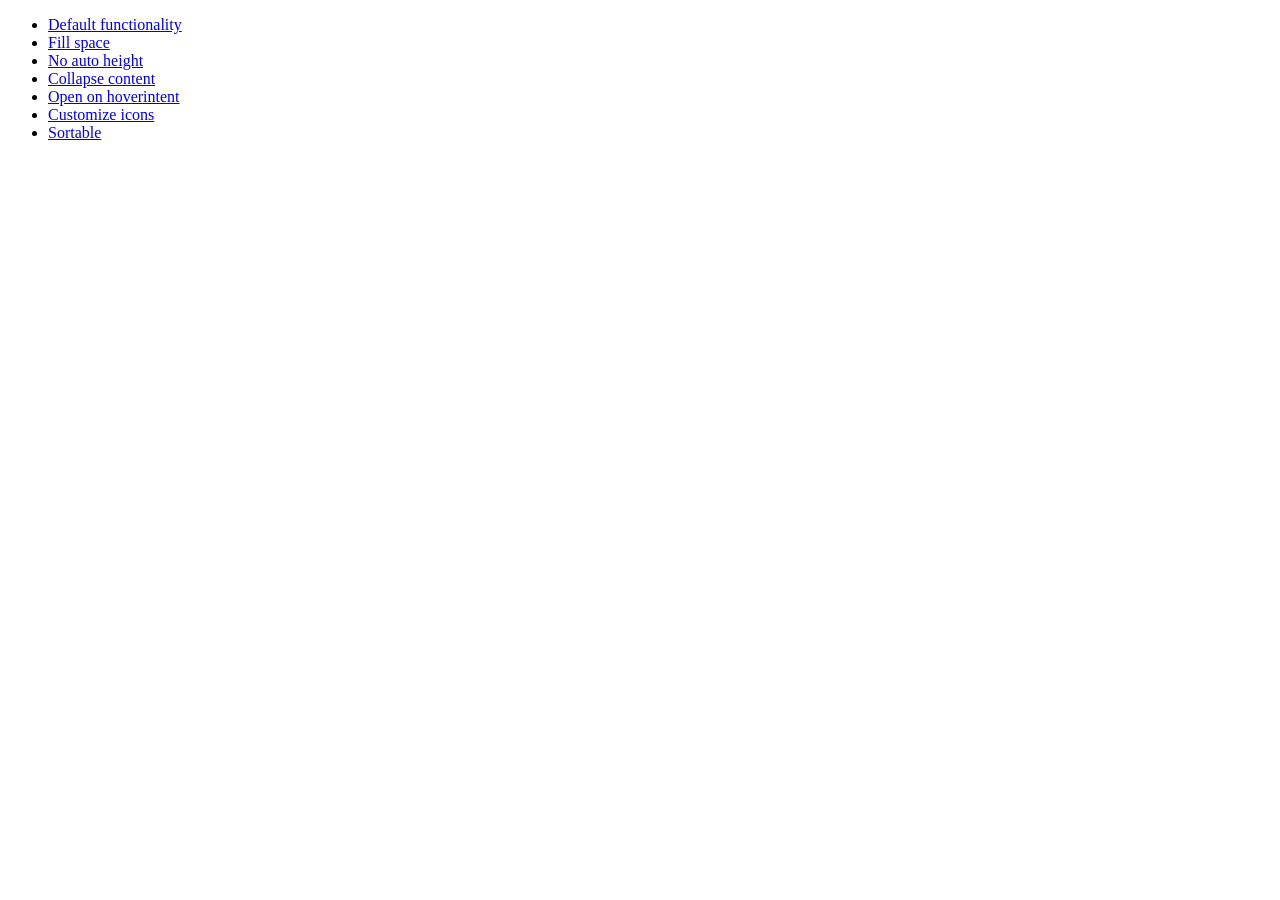
<file: constellation/js/jquery-ui-1.10.2/demos/accordion/index.html>
<!doctype html>
<html lang="en">
<head>
	<meta charset="utf-8">
	<title>jQuery UI Accordion Demos</title>
</head>
<body>

<ul>
	<li><a href="default.html">Default functionality</a></li>
	<li><a href="fillspace.html">Fill space</a></li>
	<li><a href="no-auto-height.html">No auto height</a></li>
	<li><a href="collapsible.html">Collapse content</a></li>
	<li><a href="hoverintent.html">Open on hoverintent</a></li>
	<li><a href="custom-icons.html">Customize icons</a></li>
	<li><a href="sortable.html">Sortable</a></li>
</ul>

</body>
</html>
</file>
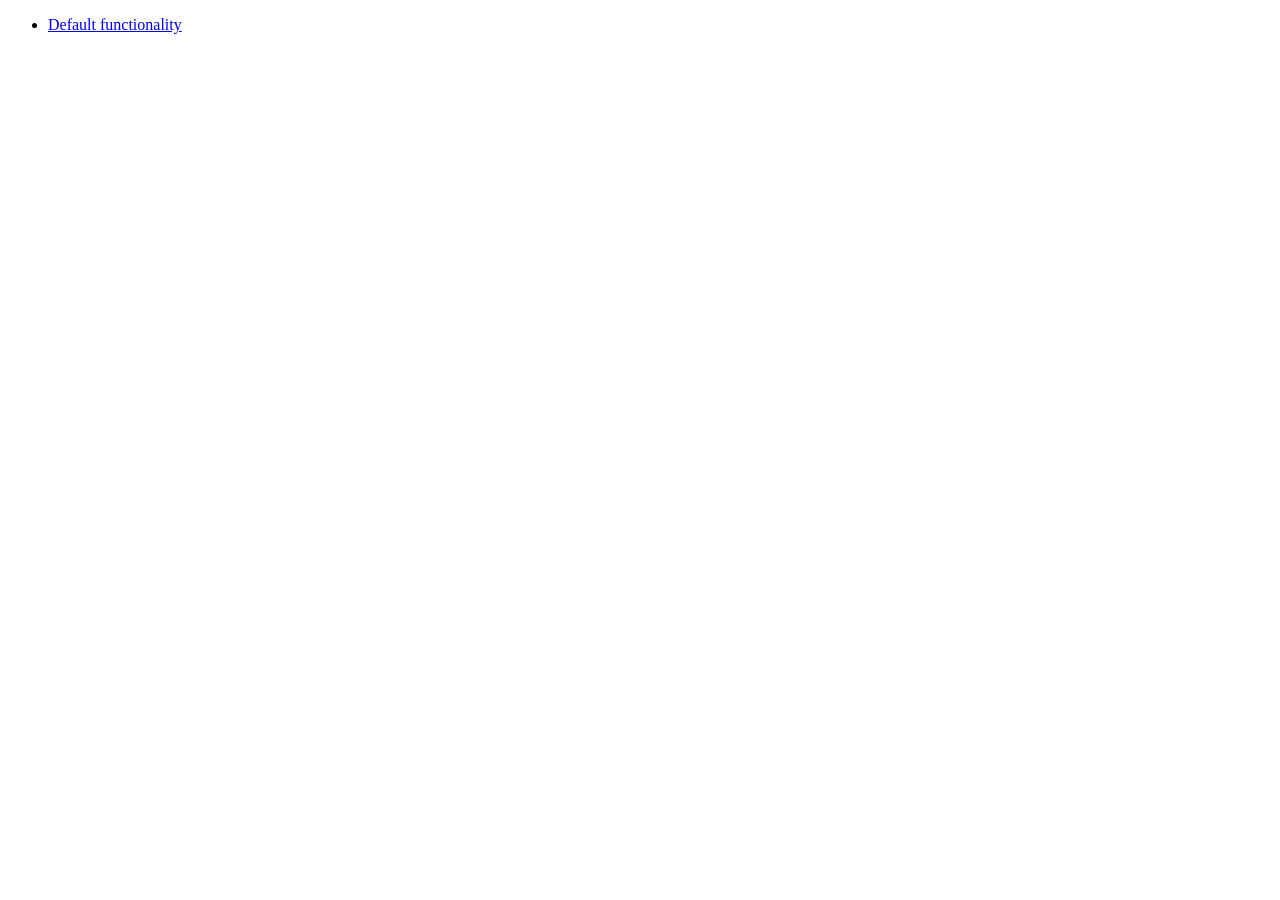
<file: constellation/js/jquery-ui-1.10.2/demos/addClass/index.html>
<!doctype html>
<html lang="en">
<head>
	<meta charset="utf-8">
	<title>jQuery UI Effects Demos</title>
</head>
<body>

<ul>
	<li><a href="default.html">Default functionality</a></li>
</ul>

</body>
</html>
</file>
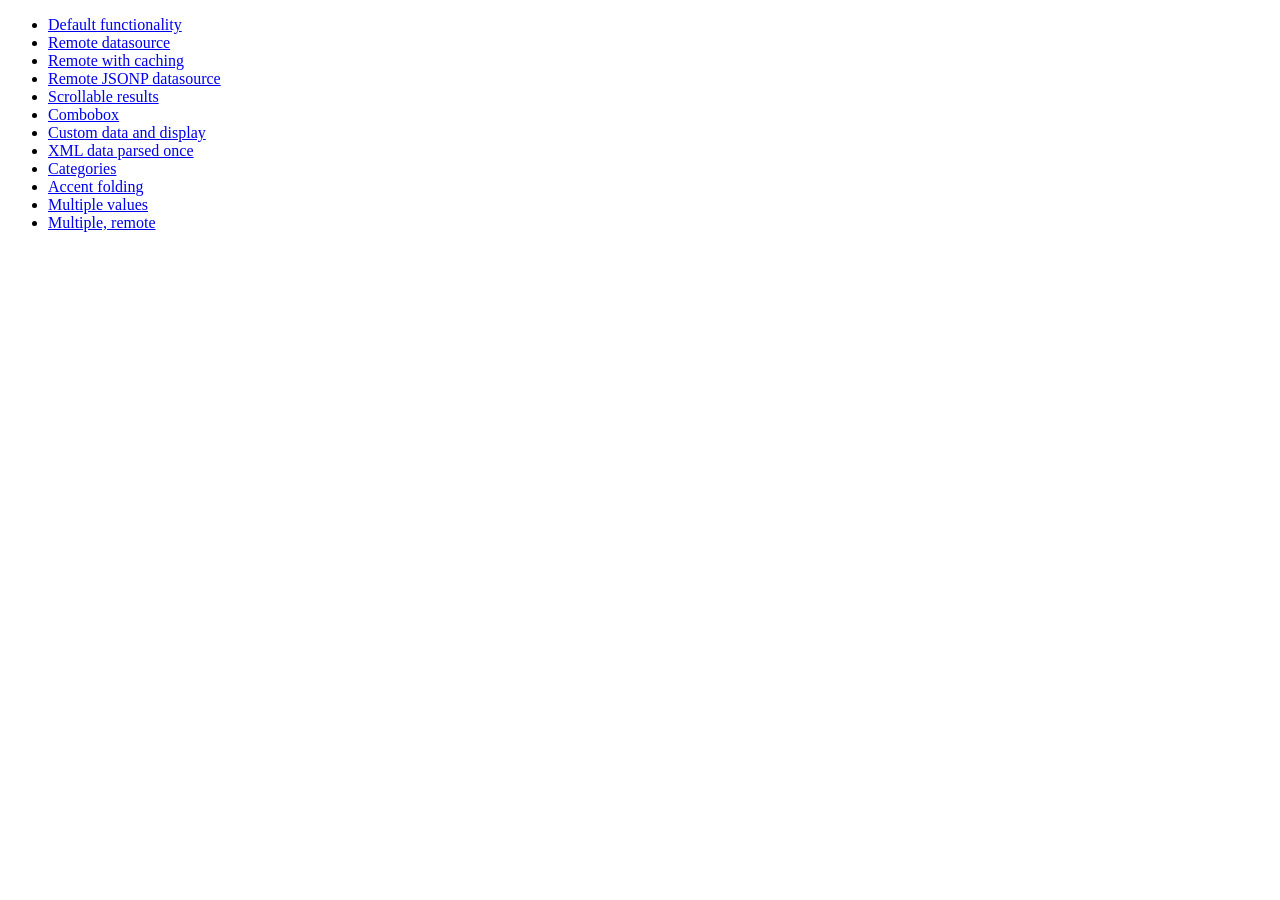
<file: constellation/js/jquery-ui-1.10.2/demos/autocomplete/index.html>
<!doctype html>
<html lang="en">
<head>
	<meta charset="utf-8">
	<title>jQuery UI Autocomplete Demos</title>
</head>
<body>

<ul>
	<li><a href="default.html">Default functionality</a></li>
	<li><a href="remote.html">Remote datasource</a></li>
	<li><a href="remote-with-cache.html">Remote with caching</a></li>
	<li><a href="remote-jsonp.html">Remote JSONP datasource</a></li>
	<li><a href="maxheight.html">Scrollable results</a></li>
	<li><a href="combobox.html">Combobox</a></li>
	<li><a href="custom-data.html">Custom data and display</a></li>
	<li><a href="xml.html">XML data parsed once</a></li>
	<li><a href="categories.html">Categories</a></li>
	<li><a href="folding.html">Accent folding</a></li>
	<li><a href="multiple.html">Multiple values</a></li>
	<li><a href="multiple-remote.html">Multiple, remote</a></li>
</ul>

</body>
</html>
</file>
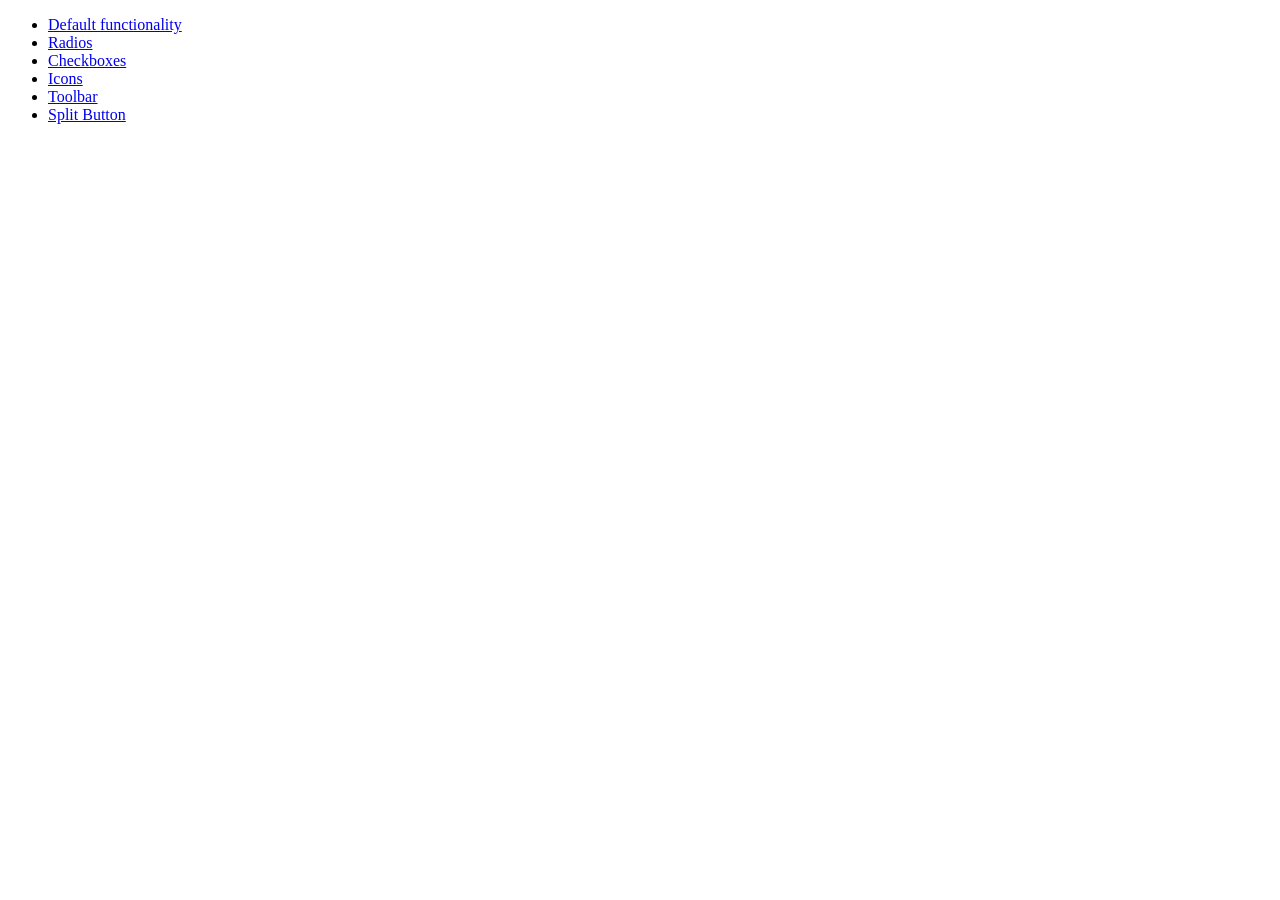
<file: constellation/js/jquery-ui-1.10.2/demos/button/index.html>
<!doctype html>
<html lang="en">
<head>
	<meta charset="utf-8">
	<title>jQuery UI Button Demos</title>
</head>
<body>

<ul>
	<li><a href="default.html">Default functionality</a></li>
	<li><a href="radio.html">Radios</a></li>
	<li><a href="checkbox.html">Checkboxes</a></li>
	<li><a href="icons.html">Icons</a></li>
	<li><a href="toolbar.html">Toolbar</a></li>
	<li><a href="splitbutton.html">Split Button</a></li>
</ul>

</body>
</html>
</file>
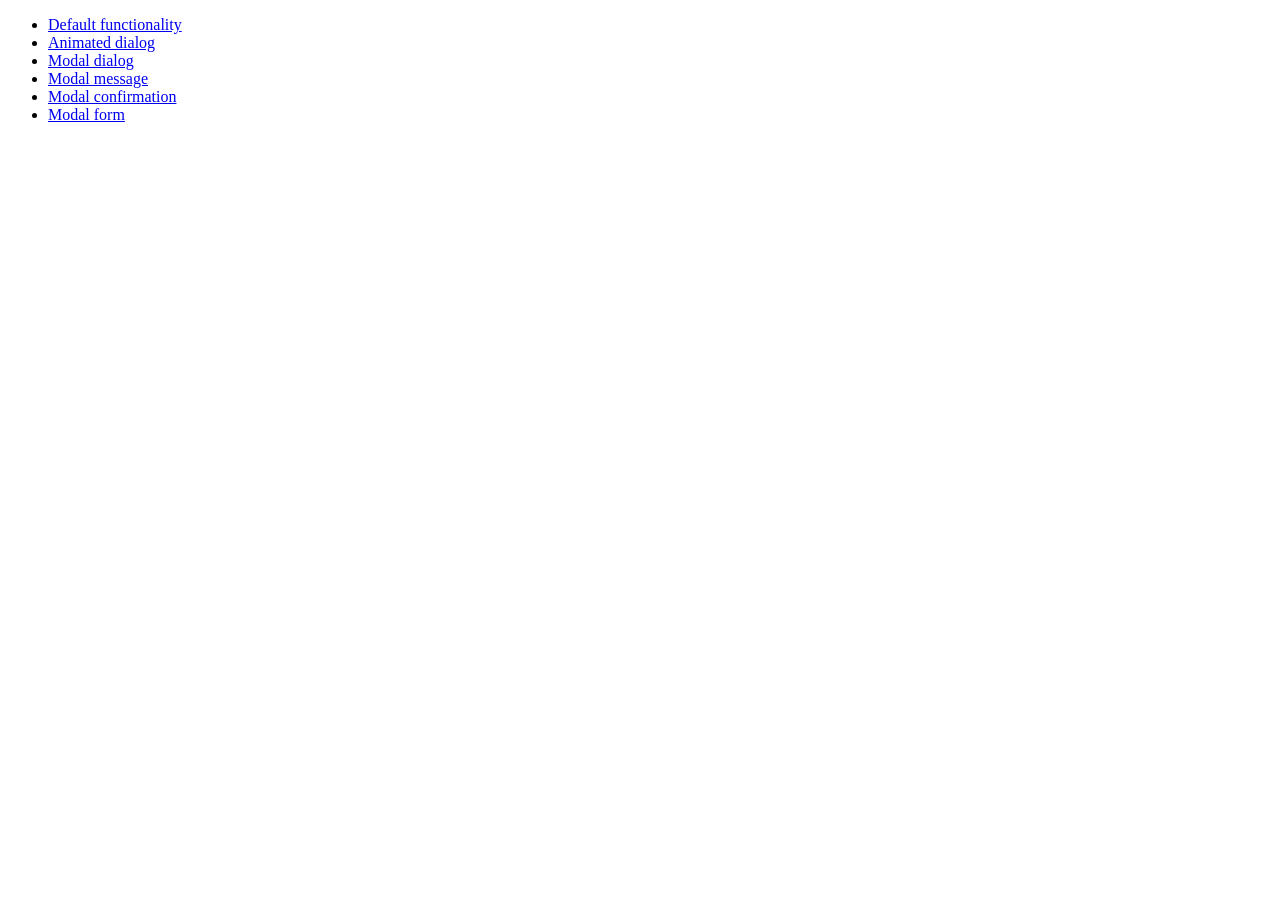
<file: constellation/js/jquery-ui-1.10.2/demos/dialog/index.html>
<!doctype html>
<html lang="en">
<head>
	<meta charset="utf-8">
	<title>jQuery UI Dialog Demos</title>
</head>
<body>

<ul>
	<li><a href="default.html">Default functionality</a></li>
	<li><a href="animated.html">Animated dialog</a></li>
	<li><a href="modal.html">Modal dialog</a></li>
	<li><a href="modal-message.html">Modal message</a></li>
	<li><a href="modal-confirmation.html">Modal confirmation</a></li>
	<li><a href="modal-form.html">Modal form</a></li>
</ul>

</body>
</html>
</file>
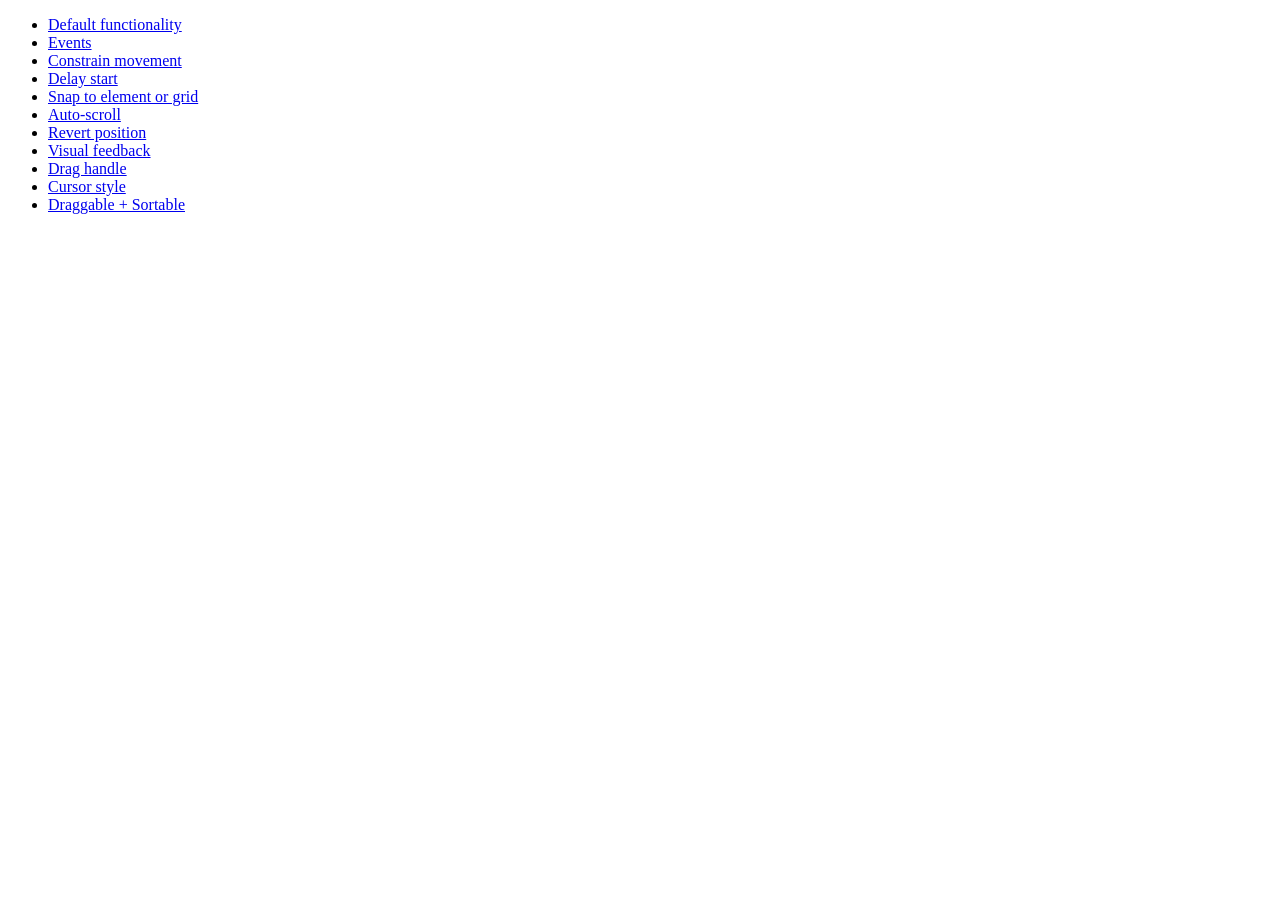
<file: constellation/js/jquery-ui-1.10.2/demos/draggable/index.html>
<!doctype html>
<html lang="en">
<head>
	<meta charset="utf-8">
	<title>jQuery UI Draggable Demos</title>
</head>
<body>

<ul>
	<li><a href="default.html">Default functionality</a></li>
	<li><a href="events.html">Events</a></li>
	<li><a href="constrain-movement.html">Constrain movement</a></li>
	<li><a href="delay-start.html">Delay start</a></li>
	<li><a href="snap-to.html">Snap to element or grid</a></li>
	<li><a href="scroll.html">Auto-scroll</a></li>
	<li><a href="revert.html">Revert position</a></li>
	<li><a href="visual-feedback.html">Visual feedback</a></li>
	<li><a href="handle.html">Drag handle</a></li>
	<li><a href="cursor-style.html">Cursor style</a></li>
	<li><a href="sortable.html">Draggable + Sortable</a></li>
</ul>

</body>
</html>
</file>
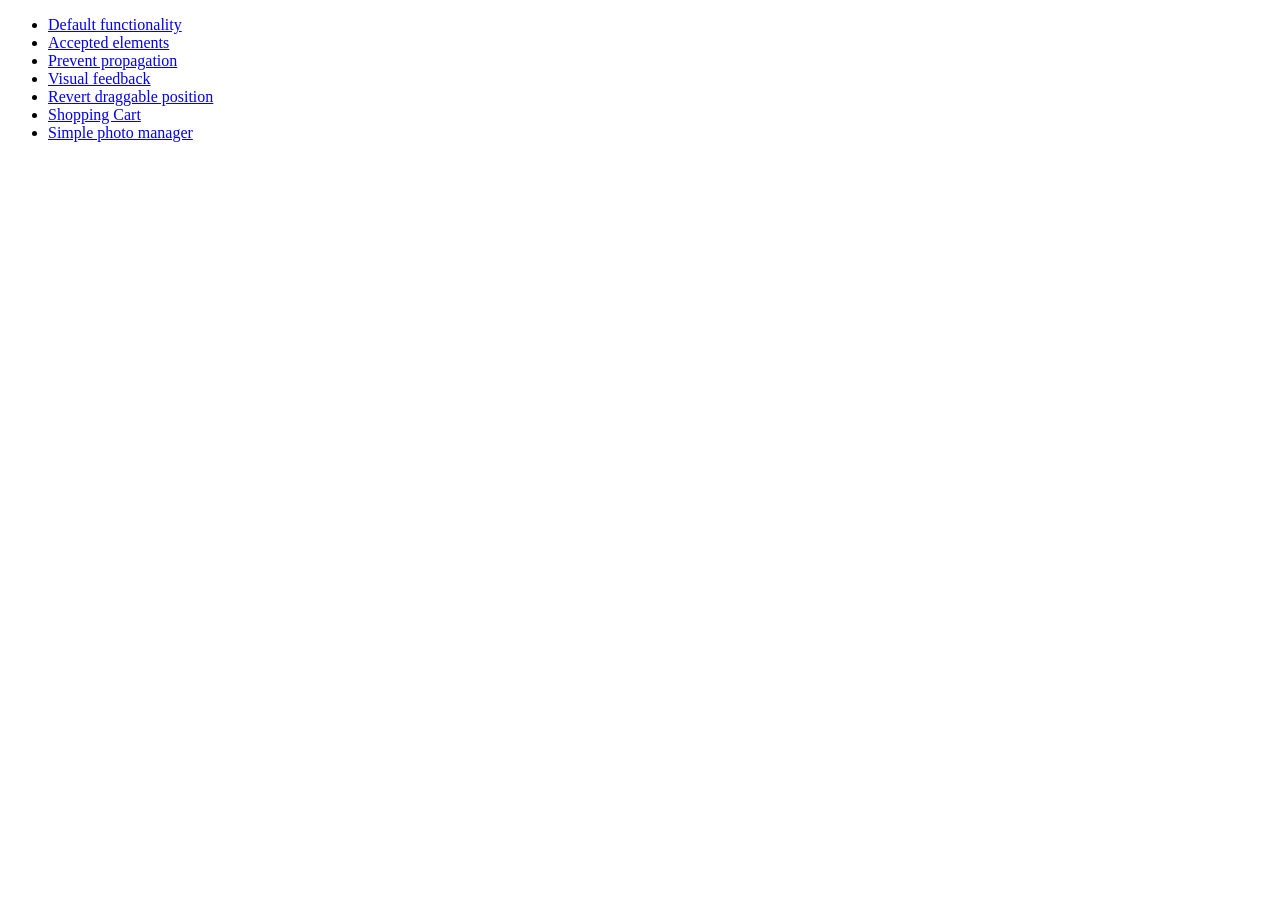
<file: constellation/js/jquery-ui-1.10.2/demos/droppable/index.html>
<!doctype html>
<html lang="en">
<head>
	<meta charset="utf-8">
	<title>jQuery UI Droppable Demos</title>
</head>
<body>

<ul>
	<li><a href="default.html">Default functionality</a></li>
	<li><a href="accepted-elements.html">Accepted elements</a></li>
	<li><a href="propagation.html">Prevent propagation</a></li>
	<li><a href="visual-feedback.html">Visual feedback</a></li>
	<li><a href="revert.html">Revert draggable position</a></li>
	<li><a href="shopping-cart.html">Shopping Cart</a></li>
	<li><a href="photo-manager.html">Simple photo manager</a></li>
</ul>

</body>
</html>
</file>
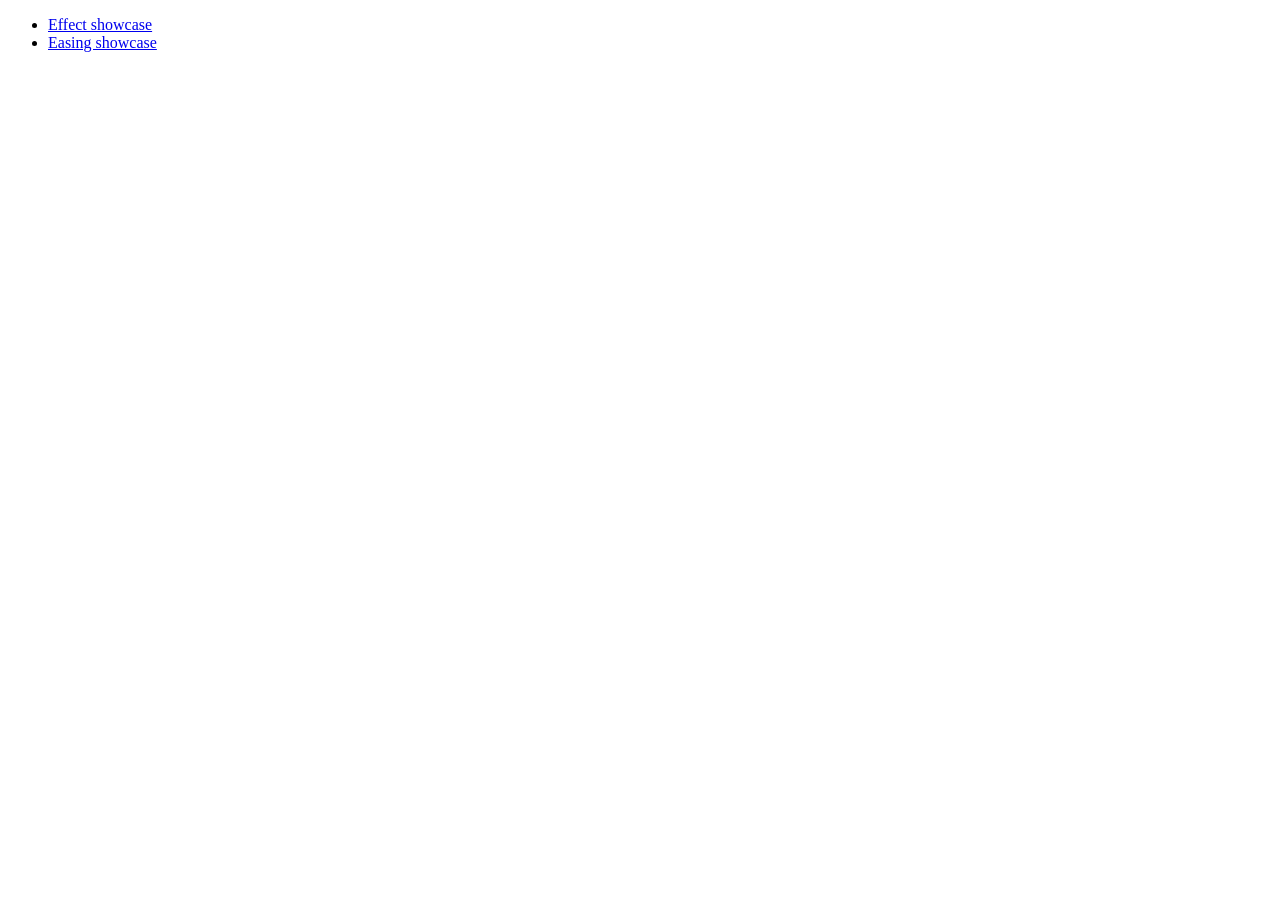
<file: constellation/js/jquery-ui-1.10.2/demos/effect/index.html>
<!doctype html>
<html lang="en">
<head>
	<meta charset="utf-8">
	<title>jQuery UI Effects Demos</title>
</head>
<body>

<ul>
	<li><a href="default.html">Effect showcase</a></li>
	<li><a href="easing.html">Easing showcase</a></li>
</ul>

</body>
</html>
</file>
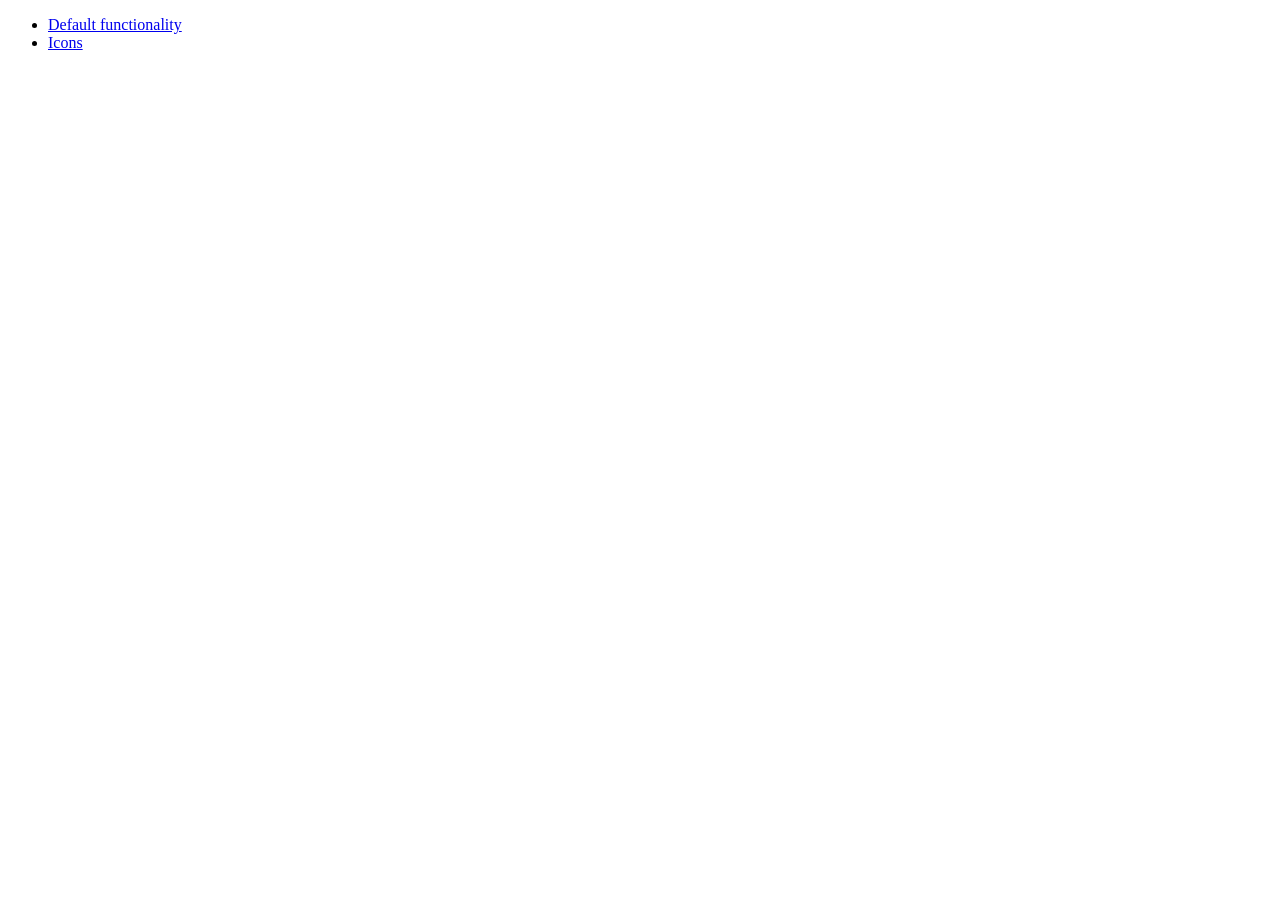
<file: constellation/js/jquery-ui-1.10.2/demos/menu/index.html>
<!doctype html>
<html lang="en">
<head>
	<meta charset="utf-8">
	<title>jQuery UI Menu Demos</title>
</head>
<body>

<ul>
	<li><a href="default.html">Default functionality</a></li>
	<li><a href="icons.html">Icons</a></li>
</ul>

</body>
</html>
</file>
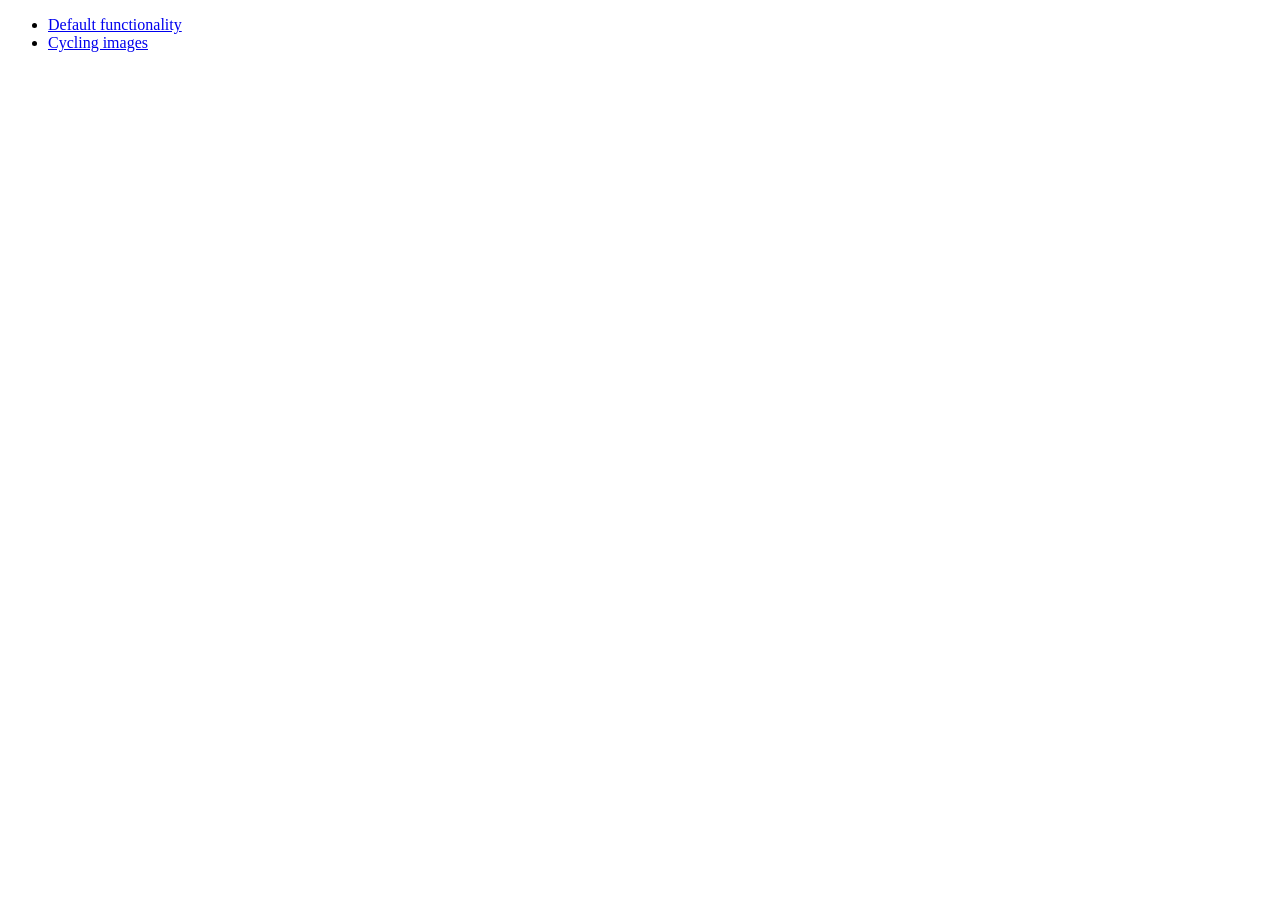
<file: constellation/js/jquery-ui-1.10.2/demos/position/index.html>
<!doctype html>
<html lang="en">
<head>
	<meta charset="utf-8">
	<title>jQuery UI Position Demo</title>
</head>
<body>

<ul>
	<li><a href="default.html">Default functionality</a></li>
	<li><a href="cycler.html">Cycling images</a></li>
</ul>

</body>
</html>
</file>
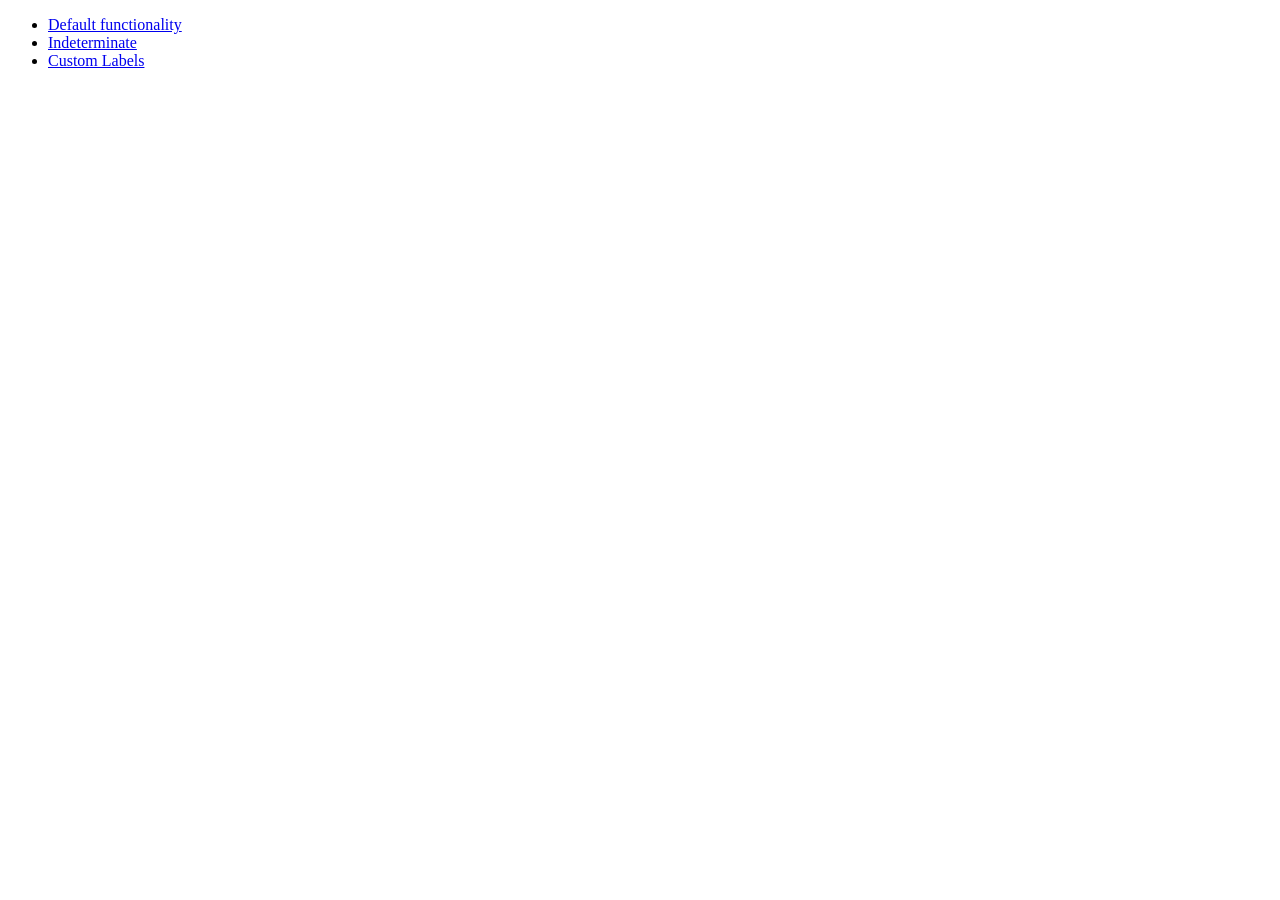
<file: constellation/js/jquery-ui-1.10.2/demos/progressbar/index.html>
<!doctype html>
<html lang="en">
<head>
	<meta charset="utf-8">
	<title>jQuery UI Progressbar Demos</title>
</head>
<body>

<ul>
	<li><a href="default.html">Default functionality</a></li>
	<li><a href="indeterminate.html">Indeterminate</a></li>
	<li><a href="label.html">Custom Labels</a></li>
</ul>

</body>
</html>
</file>
